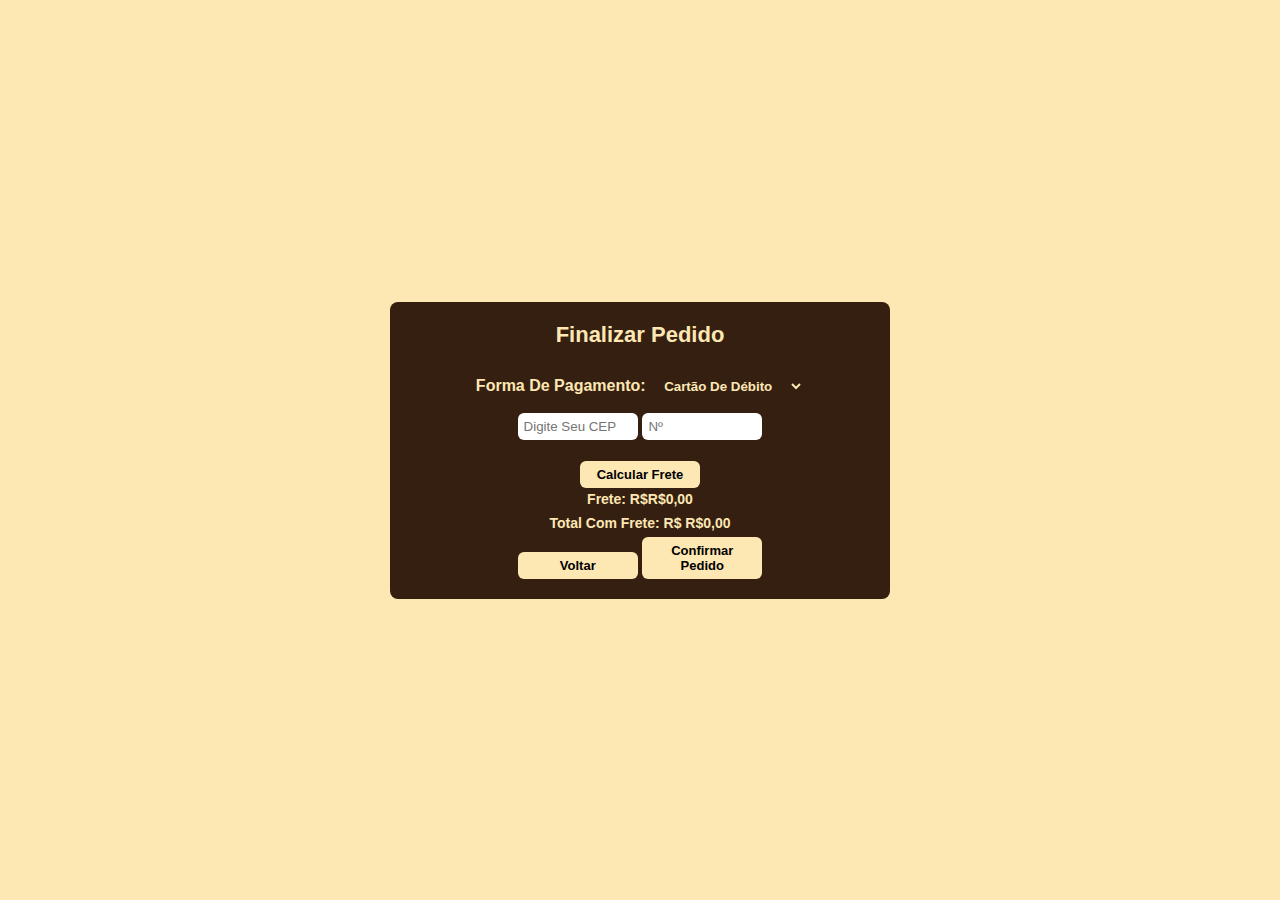
<file: finalizar.html>
<!-- finalizar.html -->
<!DOCTYPE html>
<html lang="pt-BR">
<head>
  <meta charset="UTF-8" />
  <meta name="viewport" content="width=device-width, initial-scale=1.0"/>
  <link rel="stylesheet" href="finalizar.css">
  <title>Finalizar Pedido</title>
</head>
<body>
    <section class="back">
  <h1>Finalizar Pedido</h1>
  <div id="resumo-pedido"></div>
  
  <label for="forma-pagamento">Forma de Pagamento:</label>
  <select id="forma-pagamento">
    <option value="Cartão de Débito">Cartão de Débito</option>
    <option value="Cartão de Crédito">Cartão de Crédito</option>
    <option value="PIX">PIX</option>
    <option value="Dinheiro">Dinheiro</option>
  </select>

  <div class="frete">
    <input type="text" id="cep" placeholder="Digite seu CEP">
    <input type="text" id="numero-casa" placeholder="Nº"> <br><br>
    <button class="calcular-frete">Calcular Frete</button>
    <p id="localizacao-cep"></p>
    <p>Frete: R$<span id="valor-frete">0.00</span></p>
  </div>

  <div class="total-final">
    <strong>Total com Frete: R$ <span id="total-com-frete"></span></strong>
  </div>
   
  <button id="voltar-carrinho">Voltar</button>
  <button id="confirmar-pedido">Confirmar Pedido</button>
</section>

  <script src="finalizar.js"></script>
</body>
</html>
</file>
<file: finalizar.css>
:root {
    --black: #000;
    --branco: #FFFFFF;
    --marrom: #351f11;
    --border: 1px solid #F5F5F5;
    --begeclaro: #FDE7B3;
    font-size: 16px;
}

* {
    margin: 0;
    padding: 0;
    box-sizing: border-box;
    outline: none;
    border: none;
    text-decoration: none;
    text-transform: capitalize;
    transition: 0.2s linear;
    font-family: "Roboto Condensed", sans-serif;
}

section {
    padding: 48px 32px;
    margin: 0 auto;
    max-width: 1200px;
}

body, html {
    height: 100%;
  }
  
  body {
    display: flex;
    align-items: center;
    justify-content: center;
    background-color: var(--begeclaro); /* opcional, para fundo */
  }

.back{
    background-color: var(--marrom);
    text-align: center;
    gap: 25px;
    padding: 20px;
    justify-content: center;
    width: 500px;
    height: auto;
    border-radius: 8px;
    align-items: center;
    justify-content: center;
}

.back h1{
    margin-bottom: 20px;
    font-size: 22px;
    color: #FDE7B3;
}

.textw{
    color: #FDE7B3;
}

.back label{
    color: #FDE7B3;
    font-weight: bold;
}

.back select{
    padding: 10px;
    background: none;
    font-weight: bold;
    color: #FDE7B3;
    cursor: pointer;
}

.frete input{
    padding: 6px;
    border: none;
    border-radius: 6px;
    width: 120px;
}

.frete button{
    padding: 6px;
    border: none;
    border-radius: 6px;
    width: 120px;
    cursor: pointer;
    background-color: #FDE7B3;
    font-weight: bold;
    font-size: 13px;
    margin-bottom: 3px;
}

.frete p{
    font-size: 14px;
}

.total-final{
    font-size: 14px;
    color: #FDE7B3;
    margin-bottom: 3px;
}

#confirmar-pedido{
    padding: 6px;
    border: none;
    border-radius: 6px;
    width: 120px;
    cursor: pointer;
    background-color: #FDE7B3;
    font-weight: bold;
    font-size: 13px;
    margin-top: 3px;
}

#voltar-carrinho{
    padding: 6px;
    border: none;
    border-radius: 6px;
    width: 120px;
    cursor: pointer;
    background-color: #FDE7B3;
    font-weight: bold;
    font-size: 13px;
    margin-top: 3px;
}
  
  .finalizar-pedido-card {
    background-color: var(--begeclaro);
    max-width: 400px;
    margin: 40px auto;
    padding: 30px 25px;
    border-radius: 12px;
    border: var(--border);
    box-shadow: 0 6px 12px rgba(53, 31, 17, 0.15);
    color: #FDE7B3;
    font-family: "Roboto Condensed", sans-serif;
    text-align: center;
  }
  
  .finalizar-pedido-card h2 {
    margin-bottom: 20px;
    font-size: 1.8rem;
    font-weight: 700;
    color: #FDE7B3;
  }
  
  .itens-pedido p {
    background: var(--white, var(--branco));
    padding: 12px 15px;
    border-radius: 8px;
    border: var(--border);
    margin-bottom: 25px;
    color: #FDE7B3;
    font-weight: 600;
  }
  
  .forma-pagamento {
    display: flex;
    flex-direction: column;
    gap: 12px;
    margin-bottom: 20px;
  }
  
  .forma-pagamento label {
    font-weight: 600;
    color: #FDE7B3;
    text-align: left;
  }
  
  .forma-pagamento select,
  .forma-pagamento input {
    padding: 10px 12px;
    border-radius: 8px;
    border: var(--border);
    font-size: 1rem;
    font-family: inherit;
    outline: none;
    transition: border-color 0.3s ease;
  }
  
  .forma-pagamento select:focus,
  .forma-pagamento input:focus {
    border-color: var(--marrom);
    box-shadow: 0 0 6px var(--marrom);
  }
  
  #calcular-frete {
    background-color: var(--marrom);
    color: #FDE7B3;
    font-weight: 700;
    padding: 12px 0;
    border: none;
    border-radius: 8px;
    cursor: pointer;
    font-size: 1.1rem;
    transition: background-color 0.3s ease;
  }
  
  #calcular-frete:hover {
    background-color: #2a150c; /* tom mais escuro do marrom */
  }
  
  .frete,
  .total {
    font-weight: 700;
    font-size: 1.1rem;
    margin: 8px 0;
    color: #FDE7B3;
  }
  
  .btn-confirmar {
    background-color: var(--marrom);
    color: #FDE7B3;
    border: none;
    padding: 14px 0;
    width: 100%;
    font-size: 1.2rem;
    font-weight: 700;
    border-radius: 10px;
    cursor: pointer;
    transition: background-color 0.3s ease;
  }
  
  .btn-confirmar:hover {
    background-color: #2a150c;
  }
  

  @media (max-width: 768px) {
    .back{
    width: 350px;
    height: auto;
  }

  #confirmar-pedido{
    padding: 6px;
    border: none;
    border-radius: 6px;
    width: 120px;
    cursor: pointer;
    background-color: #FDE7B3;
    font-weight: bold;
    font-size: 13px;
    margin-top: 3px;
}

  }
</file>
